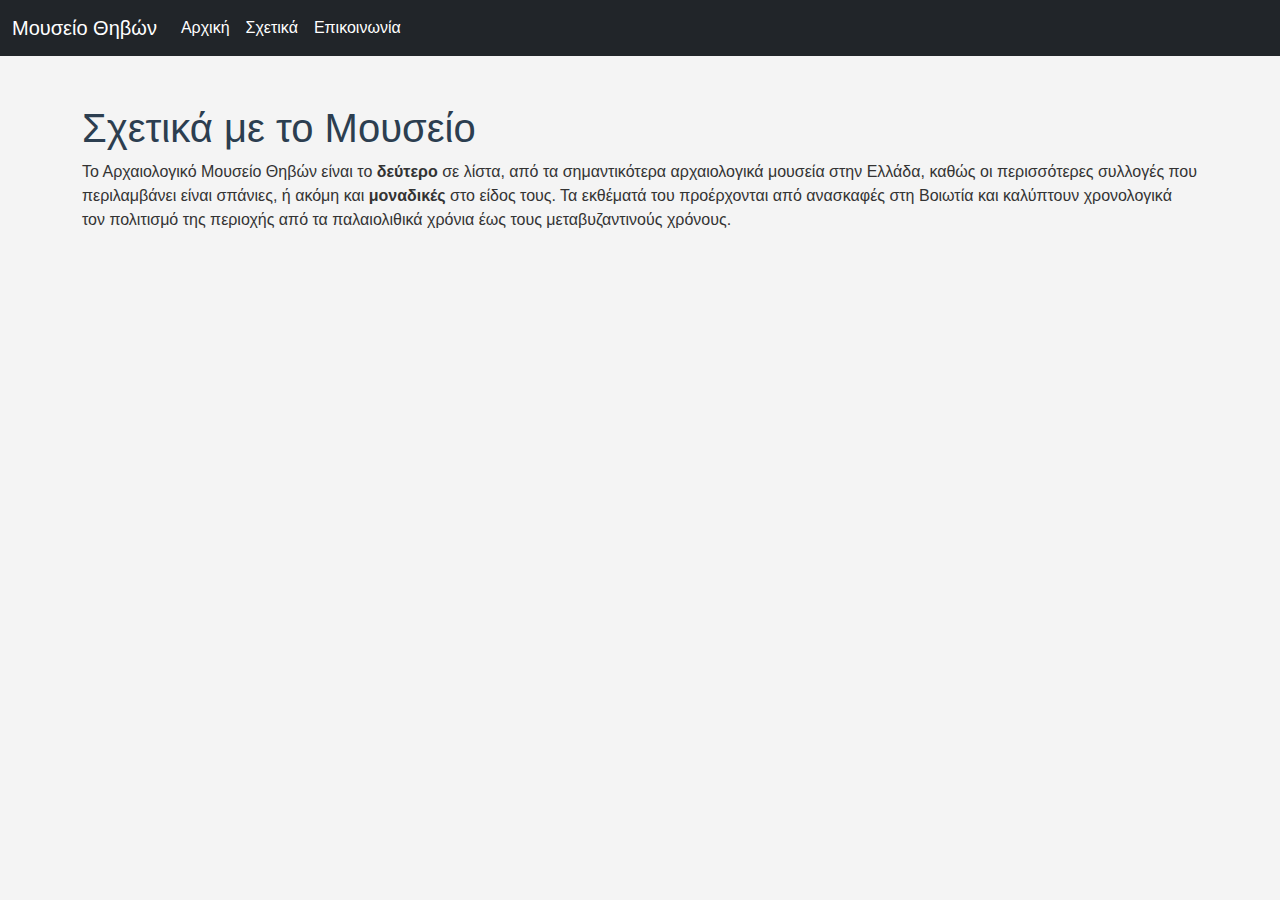
<file: about.html>
<!DOCTYPE html>
<html lang="el">
<head>
<meta charset="UTF-8">
<title>Σχετικά</title>
<link href="https://cdn.jsdelivr.net/npm/bootstrap@5.3.0/dist/css/bootstrap.min.css" rel="stylesheet">
<link rel="stylesheet" href="style.css">
</head>
<body>
<nav class="navbar navbar-expand-lg navbar-dark bg-dark">
<div class="container-fluid">
<a class="navbar-brand" href="#">Μουσείο Θηβών</a>
<div class="collapse navbar-collapse">
<ul class="navbar-nav me-auto">
<li class="nav-item"><a class="nav-link" href="index.html">Αρχική</a></li>
<li class="nav-item"><a class="nav-link" href="about.html">Σχετικά</a></li>
<li class="nav-item"><a class="nav-link" href="contact.html">Επικοινωνία</a></li>
</ul>
</div>
</div>
</nav>

<div class="container mt-5">
<h1>Σχετικά με το Μουσείο</h1>
<p>Το Αρχαιολογικό Μουσείο Θηβών είναι το <b>δεύτερο</b> σε λίστα, από τα σημαντικότερα αρχαιολογικά μουσεία στην Ελλάδα, καθώς οι περισσότερες συλλογές που περιλαμβάνει είναι σπάνιες, ή ακόμη και <b>μοναδικές</b> στο είδος τους. Τα εκθέματά του προέρχονται από ανασκαφές στη Βοιωτία και καλύπτουν χρονολογικά τον πολιτισμό της περιοχής από τα παλαιολιθικά χρόνια έως τους μεταβυζαντινούς χρόνους.</p>
<iframe width="100%" height="400" allowfullscreen style="border-style:none;" src="https://mcid.mcah.columbia.edu/mapping-repository/Pano-tours/Thebes-Museum/tour.html"></iframe>
</div>
</file>
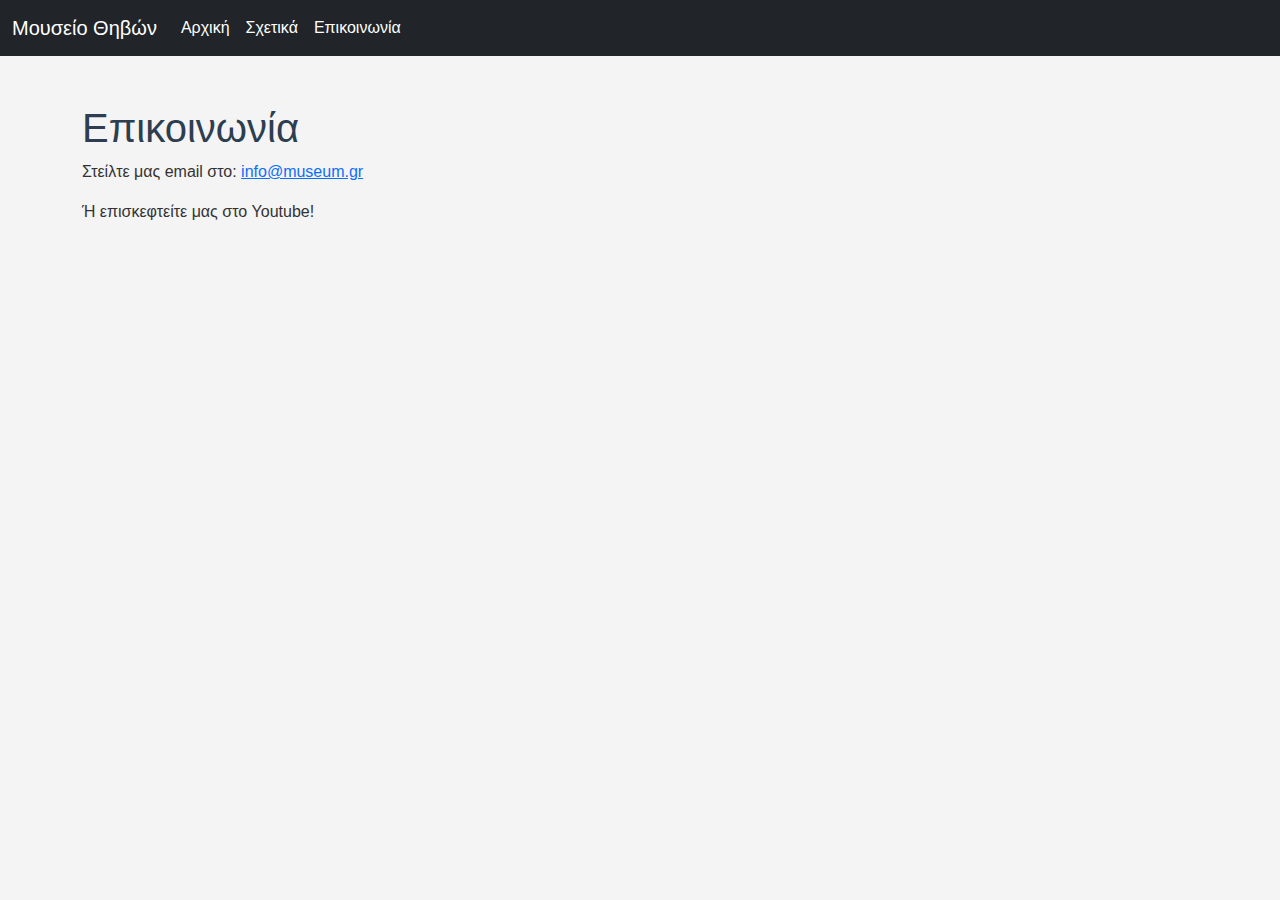
<file: contact.html>
<!DOCTYPE html>
<html lang="el">
<head>
<meta charset="UTF-8">
<title>Επικοινωνία</title>
<link href="https://cdn.jsdelivr.net/npm/bootstrap@5.3.0/dist/css/bootstrap.min.css" rel="stylesheet">
<link rel="stylesheet" href="style.css">
</head>
<body>
<nav class="navbar navbar-expand-lg navbar-dark bg-dark">
<div class="container-fluid">
<a class="navbar-brand" href="#">Μουσείο Θηβών</a>
<div class="collapse navbar-collapse">
<ul class="navbar-nav me-auto">
<li class="nav-item"><a class="nav-link" href="index.html">Αρχική</a></li>
<li class="nav-item"><a class="nav-link" href="about.html">Σχετικά</a></li>
<li class="nav-item"><a class="nav-link" href="contact.html">Επικοινωνία</a></li>
</ul>
</div>
</div>
</nav>

<div class="container mt-5">
<h1>Επικοινωνία</h1>
<p>Στείλτε μας email στο: <a href="mailto:efavio@culture.gr">info@museum.gr</a></p>
<p>Ή επισκεφτείτε μας στο Youtube!</p>
</div>
</body>
</html>
</file>
<file: style.css>
body {
  font-family: Arial, sans-serif;
  background-color:#f4f4f4;
  color: #333;
}

h1, h2, h3 {
  color: #2c3e50;
}

nav a {
  color: white !important;
}
</file>
